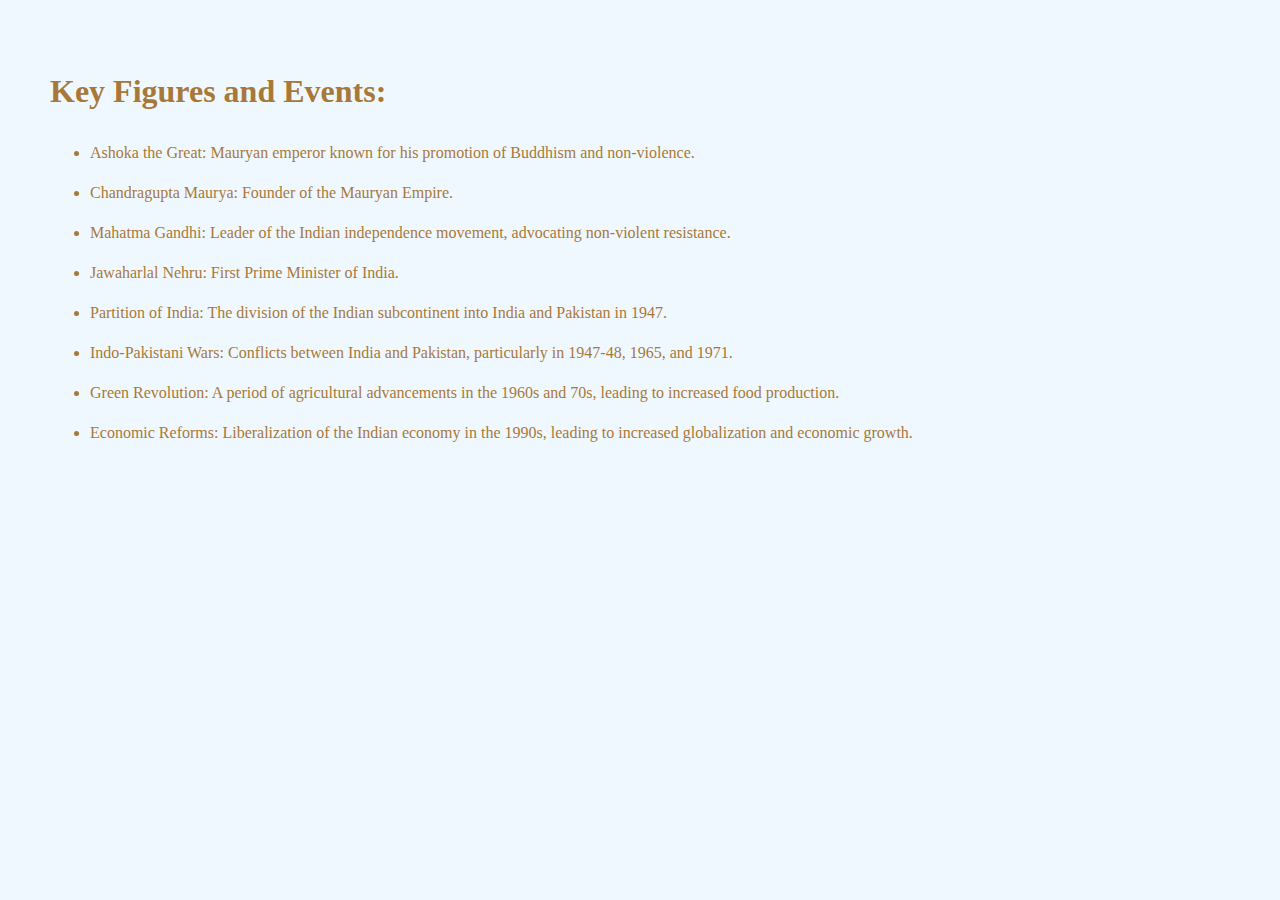
<file: other_aspect.html>
<!DOCTYPE html>
<html lang="en">
<head>
    <meta charset="UTF-8">
    <meta name="viewport" content="width=device-width, initial-scale=1.0">
    <title>other_history of INDIA</title>
    <style>
        body{
            margin: 30px;
            padding: 20px;
            color: rgb(168, 120, 57);
            background-color: aliceblue;
            line-height: 40px;
        }
    </style>
</head>
<body>
   <h1> Key Figures and Events:</h1>
   <ul>
    <li>Ashoka the Great: Mauryan emperor known for his promotion of Buddhism and non-violence. </li>
    <li>Chandragupta Maurya: Founder of the Mauryan Empire. </li>
    <li>Mahatma Gandhi: Leader of the Indian independence movement, advocating non-violent resistance. </li>
    <li>Jawaharlal Nehru: First Prime Minister of India. </li>
    <li>Partition of India: The division of the Indian subcontinent into India and Pakistan in 1947. </li>
    <li>Indo-Pakistani Wars: Conflicts between India and Pakistan, particularly in 1947-48, 1965, and 1971. </li>
    <li>Green Revolution: A period of agricultural advancements in the 1960s and 70s,
         leading to increased food production. </li>
    <li>Economic Reforms: Liberalization of the Indian economy in the 1990s,
         leading to increased globalization and economic growth. </li>
   </ul>

</body>
</html>
</file>
